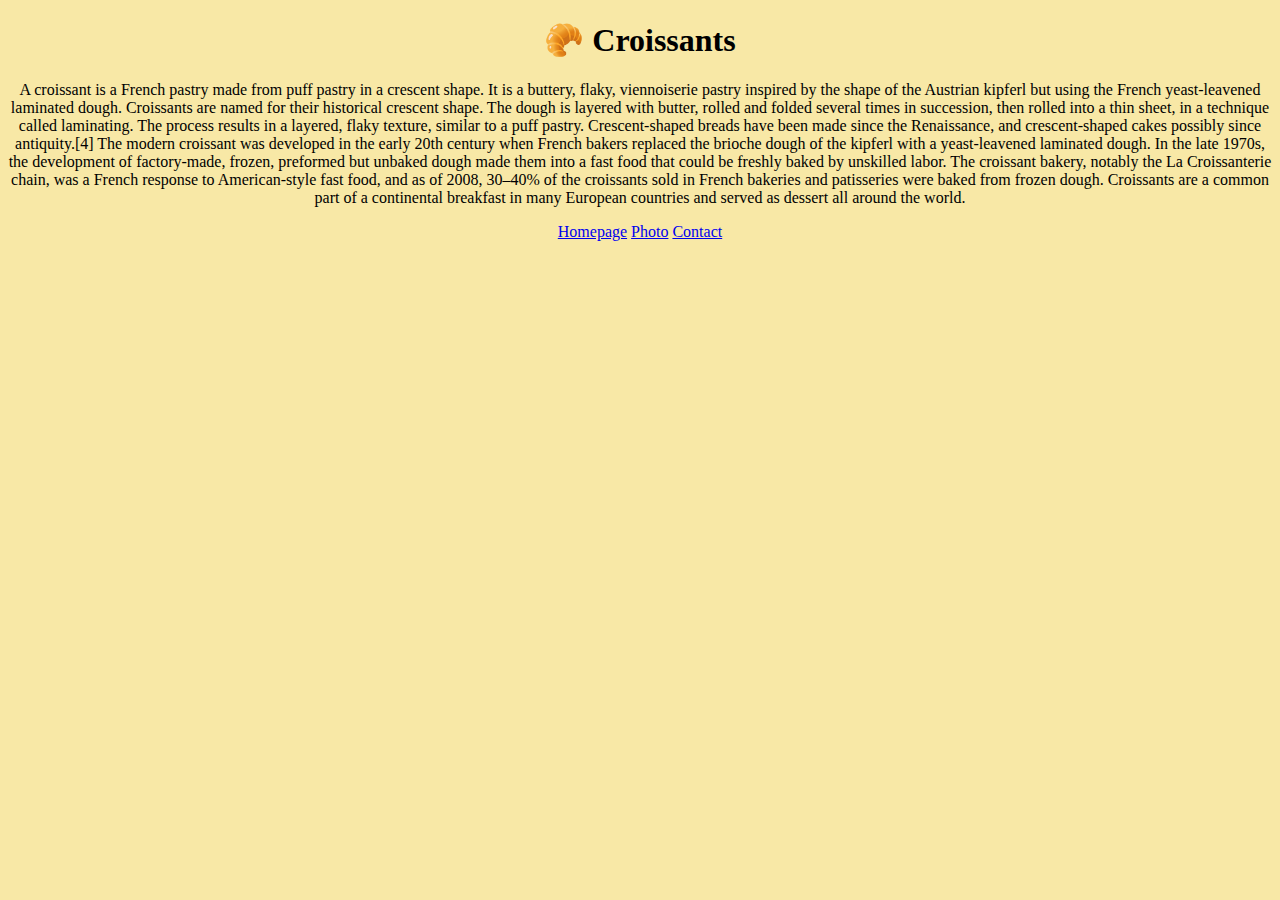
<file: index.html>
<!DOCTYPE html>
<html lang="en">
  <head>
    <meta charset="UTF-8" />
    <meta
      name="description"
      content="A croissant is a French pastry made from puff pastry in a crescent shape.  Find out more at croissant.com"
    />
    <meta name="viewport" content="width=device-width, initial-scale=1.0" />
    <link rel="stylesheet" href="/css/styles.css" />
    <title>The Best Croissant in the World - Croissant.com</title>
  </head>
  <body>
    <h1>🥐 Croissants</h1>
    <p>
      A croissant is a French pastry made from puff pastry in a crescent shape.
      It is a buttery, flaky, viennoiserie pastry inspired by the shape of the
      Austrian kipferl but using the French yeast-leavened laminated dough.
      Croissants are named for their historical crescent shape. The dough is
      layered with butter, rolled and folded several times in succession, then
      rolled into a thin sheet, in a technique called laminating. The process
      results in a layered, flaky texture, similar to a puff pastry.
      Crescent-shaped breads have been made since the Renaissance, and
      crescent-shaped cakes possibly since antiquity.[4] The modern croissant
      was developed in the early 20th century when French bakers replaced the
      brioche dough of the kipferl with a yeast-leavened laminated dough. In the
      late 1970s, the development of factory-made, frozen, preformed but unbaked
      dough made them into a fast food that could be freshly baked by unskilled
      labor. The croissant bakery, notably the La Croissanterie chain, was a
      French response to American-style fast food, and as of 2008, 30–40% of the
      croissants sold in French bakeries and patisseries were baked from frozen
      dough. Croissants are a common part of a continental breakfast in many
      European countries and served as dessert all around the world.
    </p>

    <footer>
      <a href="/" title="Croissant Homepage">Homepage</a>
      <a href="/photo.html" title="Croissant Image">Photo</a>
      <a href="/contact.html" title="Contact Us">Contact</a>
    </footer>
  </body>
</html>
</file>
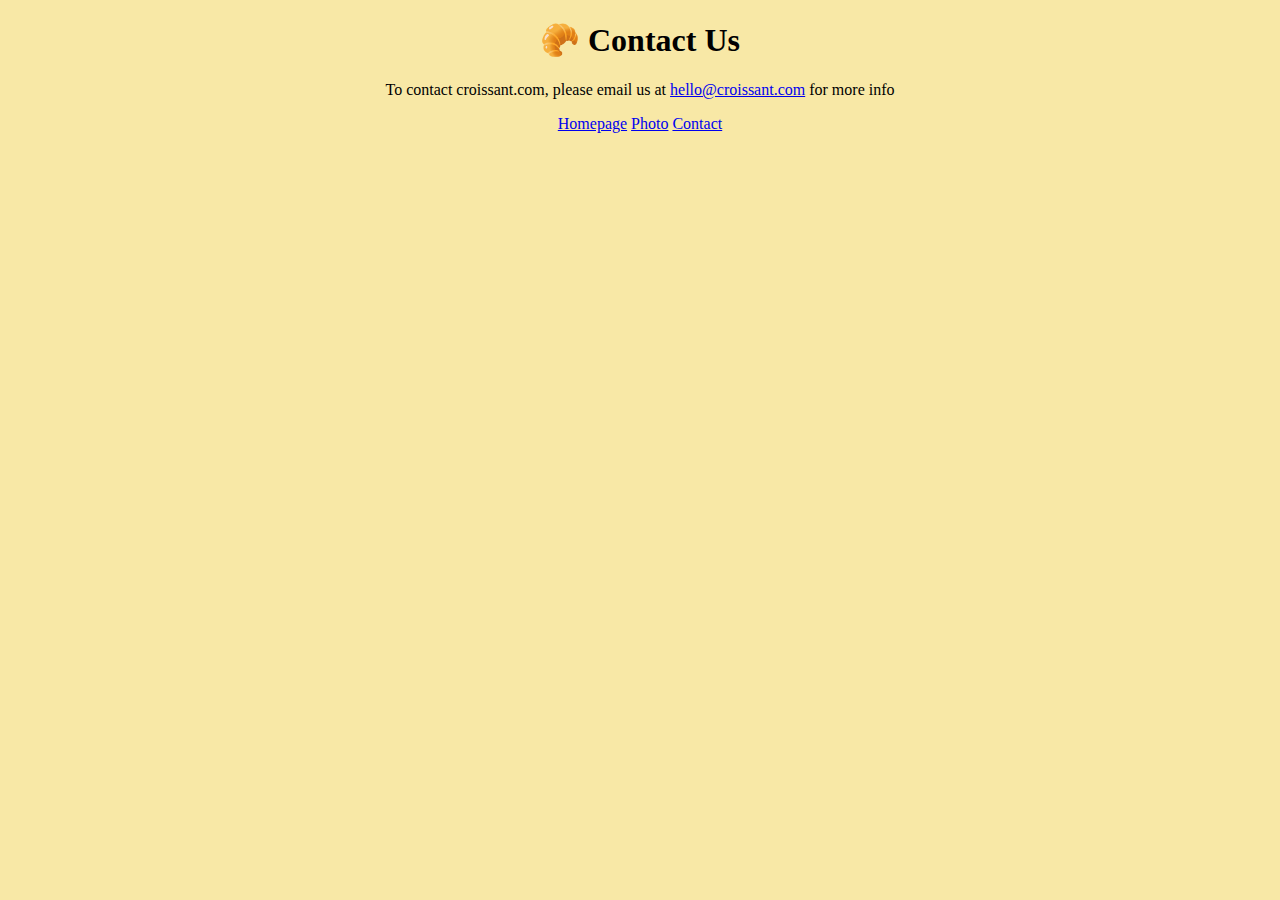
<file: contact.html>
<!DOCTYPE html>
<html lang="en">
  <head>
    <meta charset="UTF-8" />
    <meta
      name="description"
      content="A croissant is a French pastry made from puff pastry in a crescent shape.  Find out more at croissant.com"
    />
    <meta name="viewport" content="width=device-width, initial-scale=1.0" />
    <link rel="stylesheet" href="/css/styles.css" />
    <title>Contact Us - Croissant.com</title>
  </head>
  <body>
    <h1>🥐 Contact Us</h1>
    <p>
      To contact croissant.com, please email us at
      <a href="mailto:hello@croissant.com">hello@croissant.com</a> for more info
    </p>
    <footer>
      <a href="/" title="Croissant Homepage">Homepage</a>
      <a href="/photo.html" title="Croissant Image">Photo</a>
      <a href="/contact.html" title="Contact Us">Contact</a>
    </footer>
  </body>
</html>
</file>
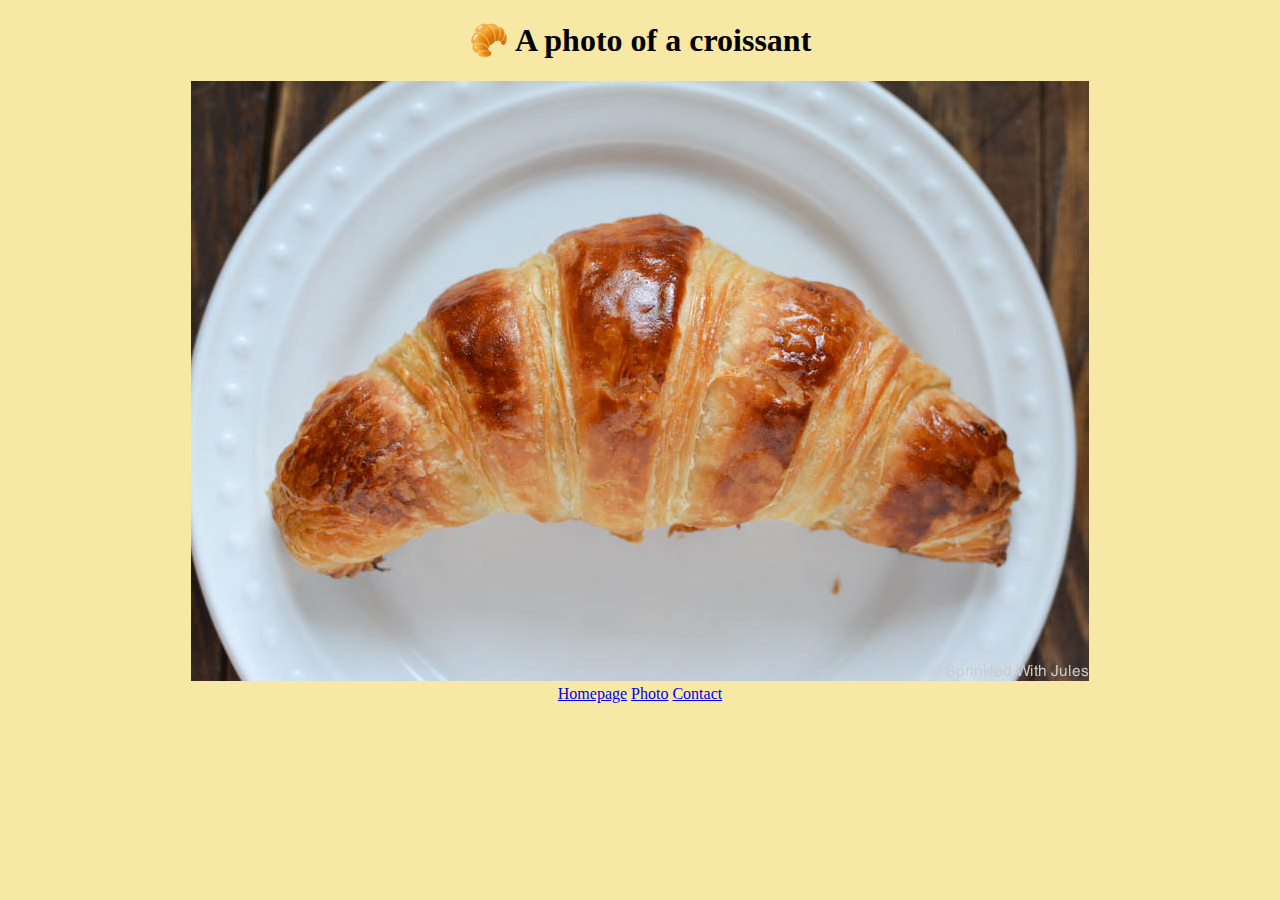
<file: photo.html>
<!DOCTYPE html>
<html lang="en">
  <head>
    <meta charset="UTF-8" />
    <meta
      name="description"
      content="A croissant is a French pastry made from puff pastry in a crescent shape.  Find out more at croissant.com"
    />
    <meta name="viewport" content="width=device-width, initial-scale=1.0" />
    <link rel="stylesheet" href="/css/styles.css" />
    <title>An example of the perfect croissant - Croissant.com</title>
  </head>
  <body>
    <h1>🥐 A photo of a croissant</h1>
    <img src="/css/images/croissant.jpeg" alt="perfect croissant" />
    <footer>
      <a href="/" title="Croissant Homepage">Homepage</a>
      <a href="/photo.html" title="Croissant Image">Photo</a>
      <a href="/contact.html" title="Contact Us">Contact</a>
    </footer>
  </body>
</html>
</file>
<file: css/styles.css>
body {
  background-color: #f8e8a6;
  text-align: center;
}
</file>
